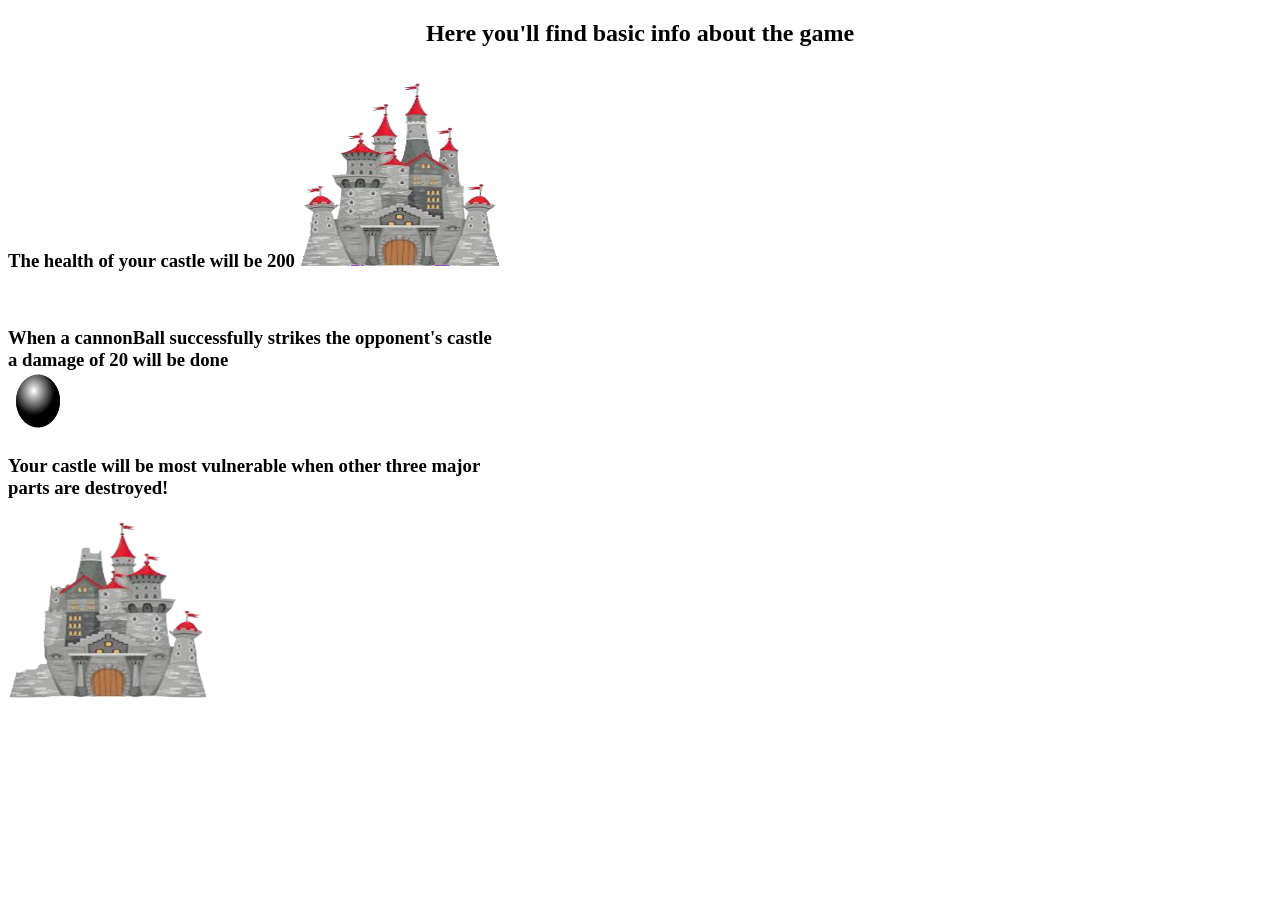
<file: gameInfoFiles/basicInfo.html>
<!DOCTYPE html>
    <html>
        <head>
            <title>
                Basic Info for WOK
            </title>
        </head>

        <body>
            <center>
                <h2>
                    Here you'll find basic info about the game
                </h2>
            </center>
           
            <h3>
                The health of your castle will be 200
                <img src="/assets/gameEndCastleImage(won).png" width=200 height=200 />
            </h3>

            <br>

            <h3>
                When a cannonBall successfully strikes the opponent's castle<br>
                a damage of 20 will be done<br>
                <img src="/assets/cannonBall_I.png" width=60 height=60 />
            </h3>

            <h3>
                Your castle will be most vulnerable when other three major<br>
                parts are destroyed! <br>
                <img src="/assets/castleAssets/castle2.png" width=200 height=200 />
            </h3>
        </body>
    </html>
</file>
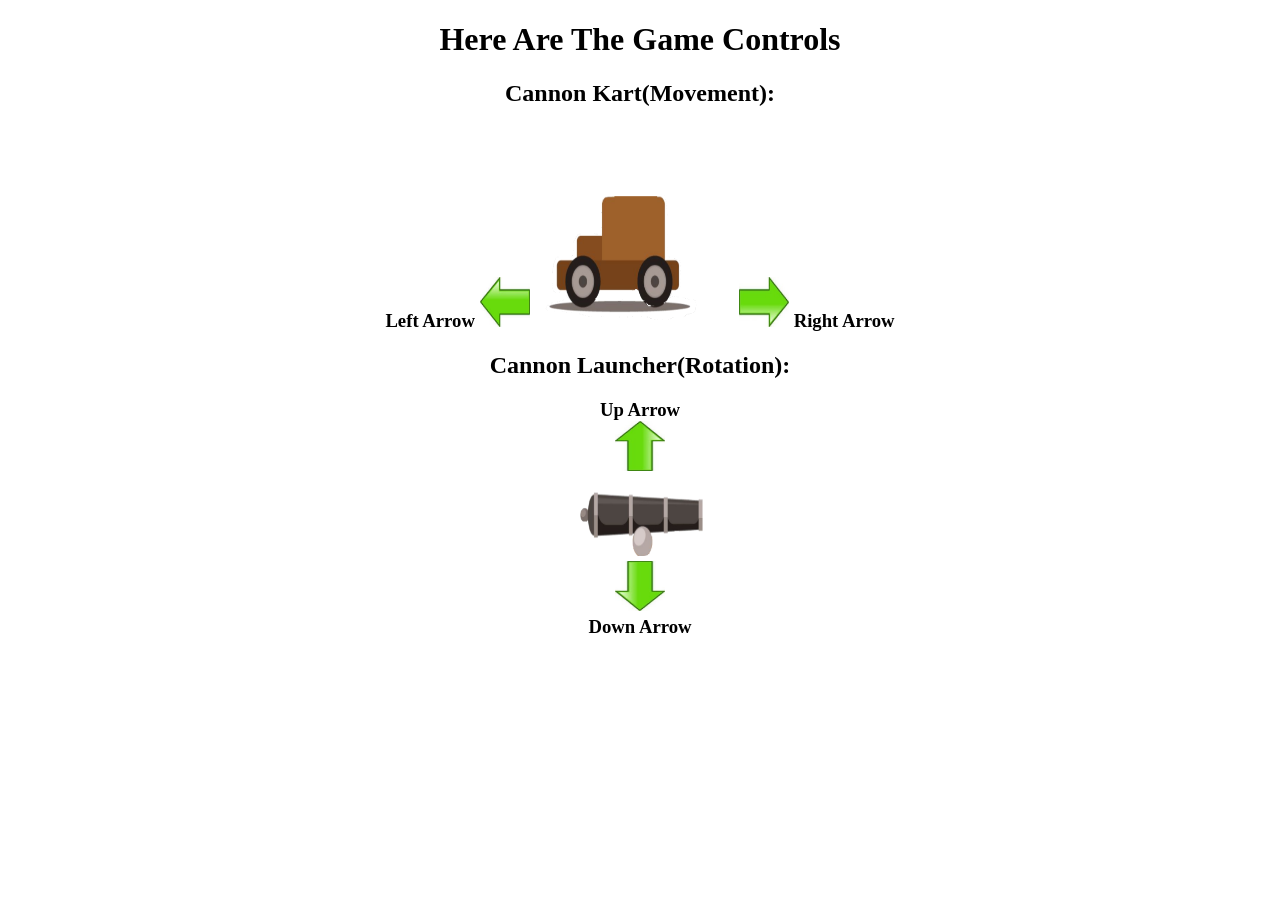
<file: gameInfoFiles/controlsInfo.html>
<!DOCTYPE HTML>
    <html>
        <head>
            <title>
                Controls Information
            </title>
            <!-- Add Style file -->
        </head>

        <body>
            <h1> 
                <center> 
                    <strong> 
                        Here Are The Game Controls
                    </strong> 
                </center> 
            </h1>

            <center>
                <h2>
                    Cannon Kart(Movement):
                </h2>
    
                
                <h3>
                    Left Arrow 
                    <img src="/assets/gameInfoAssets/leftArrow.jpg" width=50 height=50 />

                    <img src="/assets/cannonKart1.png" width=200 height=200 />

                    <img src="/assets/gameInfoAssets/rightArrow.jpg" width=50 height=50 />
                    Right Arrow
                </h3>

                <h2>
                    Cannon Launcher(Rotation):
                </h2>

                <h3>
                    Up Arrow <br>

                    <img src="/assets/gameInfoAssets/upArrow.jpg" width=50 height=50 /> <br>

                    <img src="/assets/cannonLauncher1.png" width=150 height=80 /> <br>

                    <img src="/assets/gameInfoAssets/downArrow.jpg" width=50 height=50 /> <br>
                    
                    Down Arrow
                </h3>
            </center>
        </body>
    </html>
</file>
